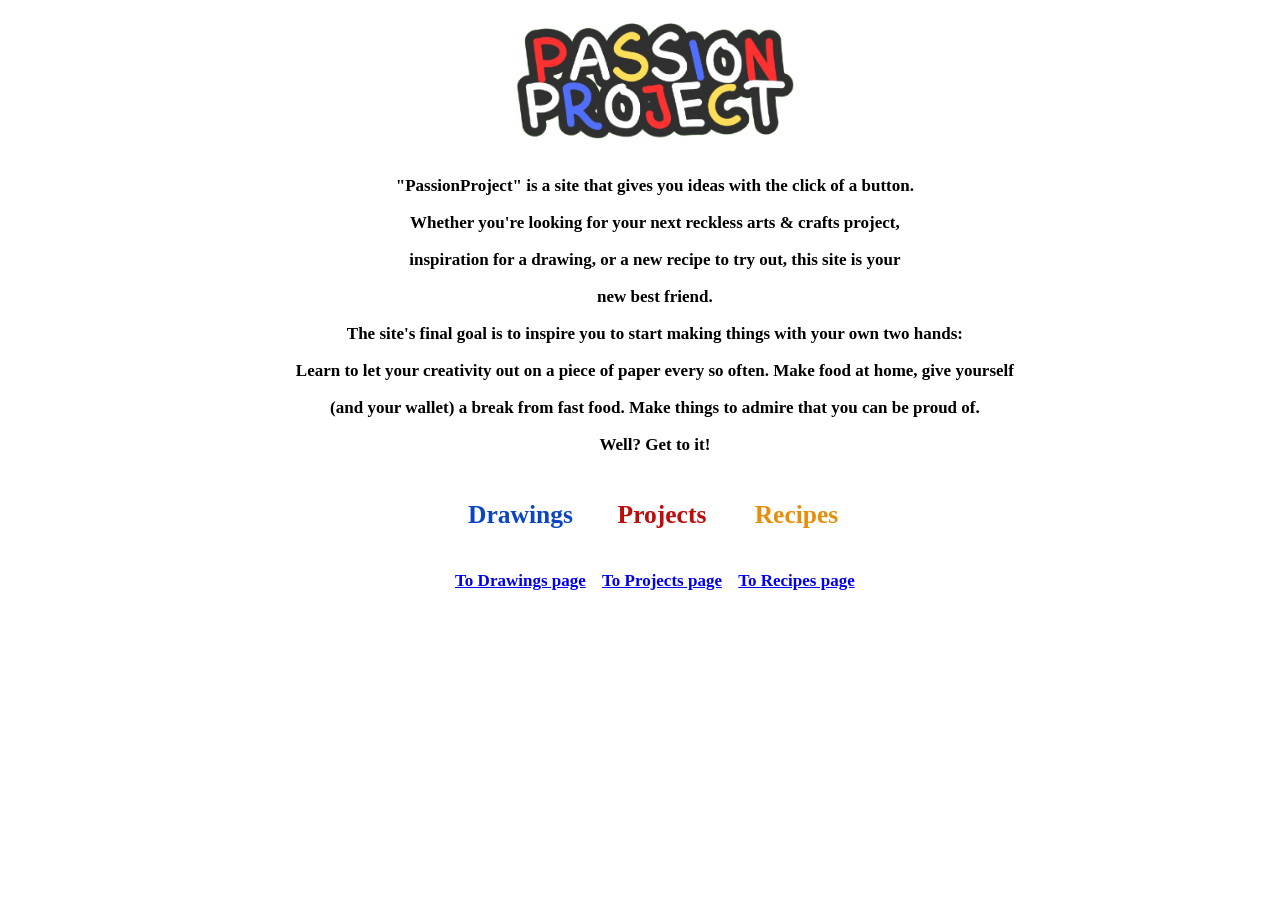
<file: index.html>
<!DOCTYPE html>
<html lang="en">
<head>
    <meta charset="UTF-8">
    <meta name="viewport" content="width=device-width, initial-scale=1.0">
    <title>PassionProject</title>
    <link rel="icon" href="favicon.ico">
    <link rel="apple-touch-icon" href="logoP.png">
    <link rel="stylesheet"href="style.css">
    <script src="script.js" defer></script>
</head>
<body class="home-page">
    <img src="PaPr_Title.png" alt="Title" style="width: 300px; height: auto;">
    <p> "PassionProject" is a site that gives you ideas with the click of a button. <br>
        <p> Whether you're looking for your next reckless arts & crafts project,<br>
            <p> inspiration for a drawing, or a new recipe to try out, this site is your <br>
                <p> new best friend.</p>
    <p>The site's final goal is to inspire you to start making things with your own two hands:<br>
        <P> Learn to let your creativity out on a piece of paper every so often. Make food at home, give yourself<br>
            <p> (and your wallet) a break from fast food. Make things to admire that you can be proud of. </p>
    <p>Well? Get to it!</p>
    <div style= "display: inline-block; border: 3px; border-color: #0b45c0; border-radius: 20%; padding: 6px;">
        <h2 class="drawings-head">Drawings</h2> <br>
        <a href="drawingspage.html" class="button-link">To Drawings page</a>
    </div>
    <div style= "display: inline-block; border: 3px #be0b0b; border-radius: 20%; padding: 6px;">
        <h2 class="projects-head">Projects</h2> <br>
        <a href="projectspage.html" class="button-link">To Projects page</a>
    </div>
    <div style= "display: inline-block; border: 3px #be0b0b; border-radius: 20%; padding: 6px;">
        <h2 class="recipes-head">Recipes</h2> <br>
        <a href="recipespage.html" class="button-link">To Recipes page</a>
    </div>
</file>
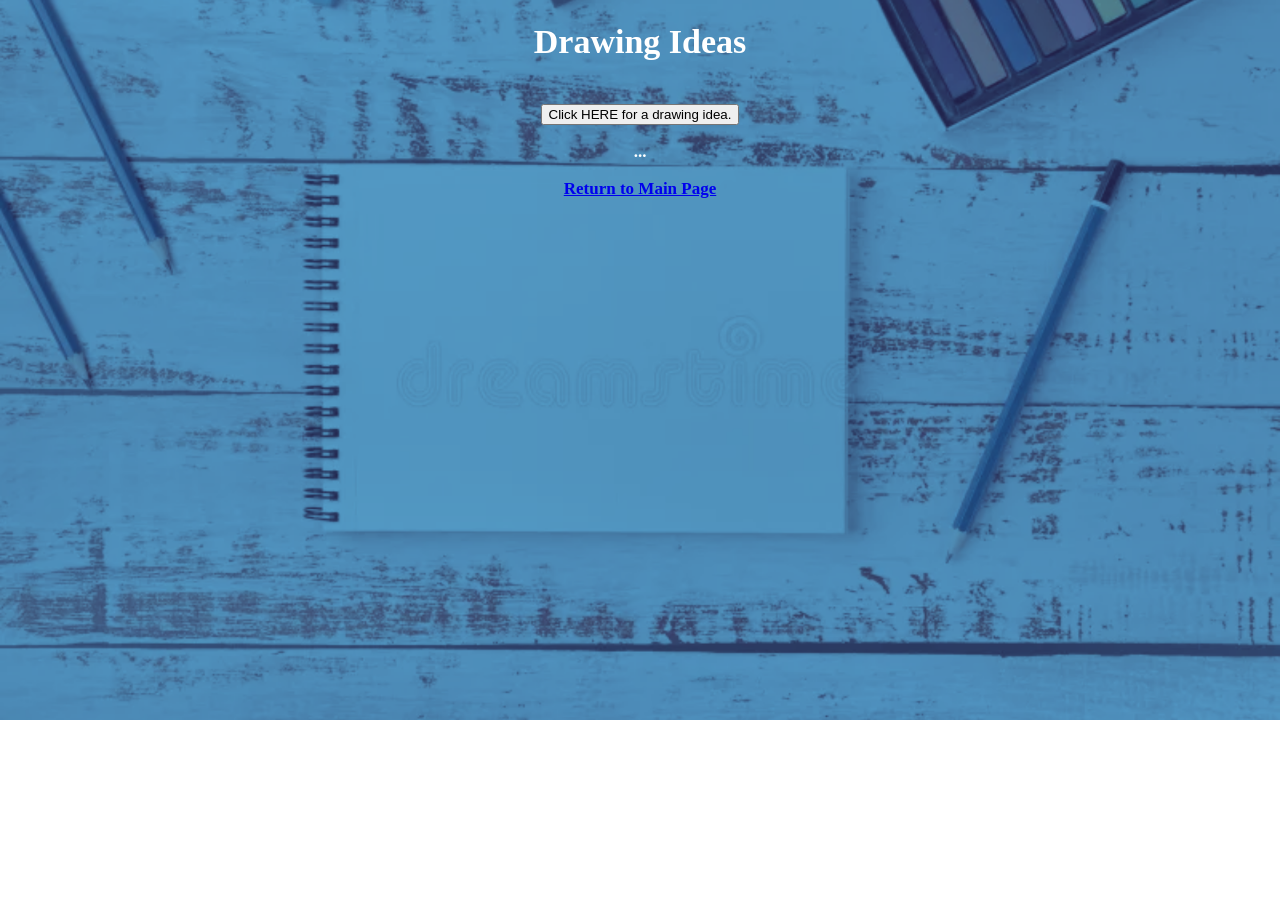
<file: drawingspage.html>
<!DOCTYPE html>
<html lang="en">
<head>
    <meta charset="UTF-8">
    <meta name="viewport" content="width=device-width, initial-scale=1.0">
    <title>PassionProject | Drawings</title>
    <link rel="stylesheet"href="style.css">
    <script src="script.js" defer></script>
</head>
<body class="draw-page">
    <h1>Drawing Ideas</h1> <br>
    <button onclick="clickButtonDraw();">Click HERE for a drawing idea.</button>
    <p id="drawings">...</p>
    <a href="index.html" class="button-link">Return to Main Page</a>
</file>
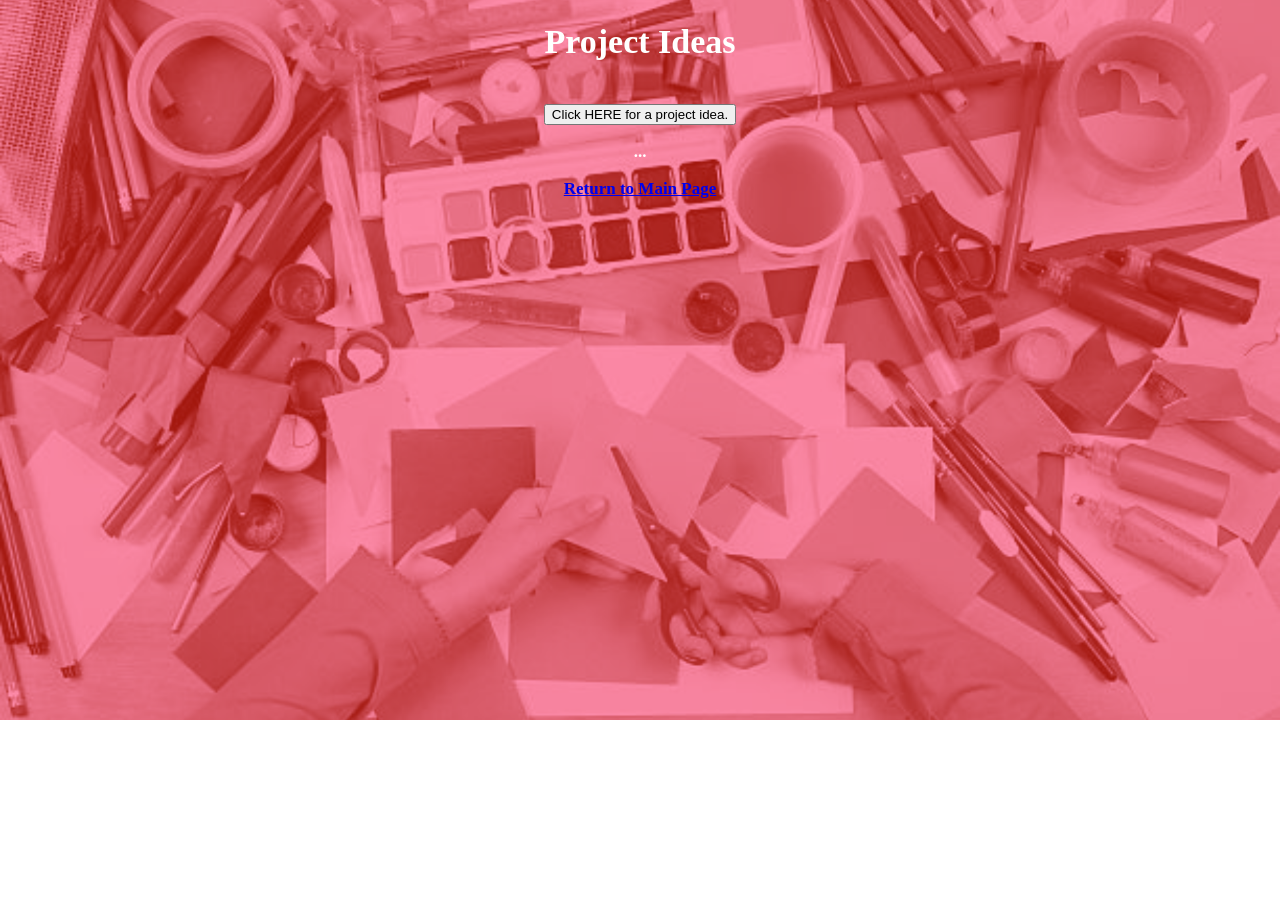
<file: projectspage.html>
<!DOCTYPE html>
<html lang="en">
<head>
    <meta charset="UTF-8">
    <meta name="viewport" content="width=device-width, initial-scale=1.0">
    <title>PassionProject | Projects</title>
    <link rel="stylesheet"href="style.css">
    <script src="script.js" defer></script>
</head>
<body class="proj-page">
    <h1>Project Ideas</h1> <br>
    <button onclick="clickButtonProj();">Click HERE for a project idea.</button>
    <p id="projects">...</p>
    <a href="index.html" class="button-link">Return to Main Page</a>
</file>
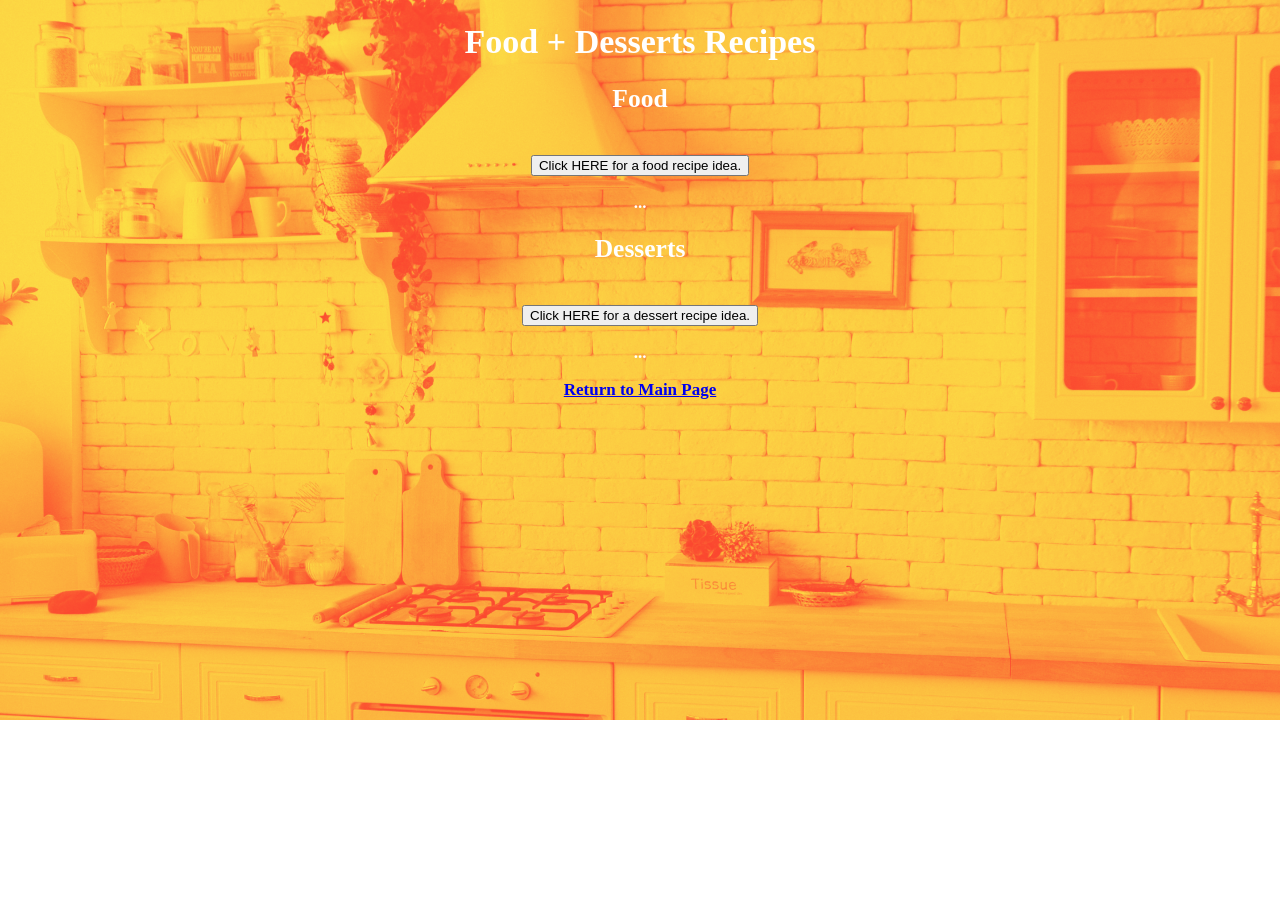
<file: recipespage.html>
<!DOCTYPE html>
<html lang="en">
<head>
    <meta charset="UTF-8">
    <meta name="viewport" content="width=device-width, initial-scale=1.0">
    <title>PassionProject | Recipes</title>
    <link rel="stylesheet"href="style.css">
    <script src="script.js" defer></script>
</head>
<body class="reci-page">
    <h1>Food + Desserts Recipes </h1>
    <h2>Food</h2> <br>
    <button onclick="clickButtonFood();">Click HERE for a food recipe idea.</button>
    <p id="food">...</p>
    <h2>Desserts</h2> <br>
    <button onclick="clickButtonDess();">Click HERE for a dessert recipe idea.</button>
    <p id="dess">...</p>
    <a href="index.html" class="button-link">Return to Main Page</a>
</file>
<file: style.css>
body {
    text-align: center;
    font-family: 'Bradley Hand', 'Bradley Hand ITC', cursive;
    font-size: 17px;
    font-weight: bold;
}
.home-page {
    background-color: #ffffff;
    color:rgb(0, 0, 0);
    margin-left: 1cm;
}
.drawings-head {
    color:#0b45c0
}
.projects-head {
    color: #be0b0b
}
.recipes-head {
    color: #e78e09
}
.reci-head {
    -webkit-text-stroke: 1px rgb(179, 53, 3);
}
.reci-page {
    color: #ffffff;
    background-image: url("recipes-background.png");
    background-repeat: no-repeat;
     background-size: cover;
}
.reci-button {
    color: rgb(179, 53, 3);
    font-family: 'Courier New', Courier, monospace;
}
.draw-head {
    -webkit-text-stroke: 1px rgb(18, 6, 124);
}
.draw-page {
    color: #ffffff;
    background-image: url("drawings-background.png");
    background-repeat: no-repeat;
     background-size: cover;
}
.draw-button {
    color: rgb(18, 6, 124);
    font-family: 'Courier New', Courier, monospace;
}
.proj-head {
    -webkit-text-stroke: 1px rgb(124, 6, 16);
}
.proj-page {
    color: #ffffff;
    background-image: url("projects-background.png");
    background-repeat: no-repeat;
     background-size: cover;
}
.proj-button {
    color: rgb(124, 6, 16);
    font-family: 'Courier New', Courier, monospace;
}
</file>
